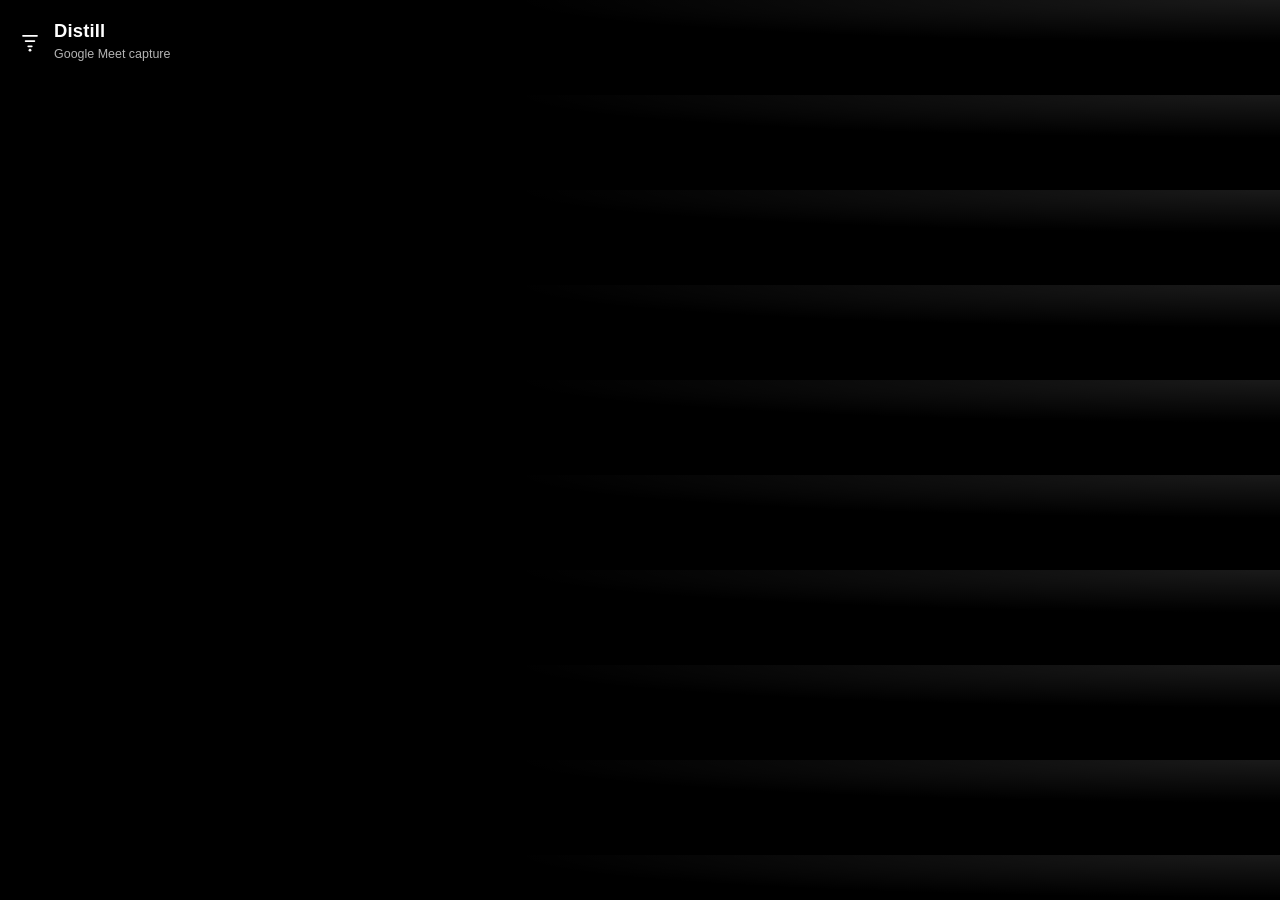
<file: extension/popup/popup.html>
<!DOCTYPE html>
<html lang="en" dir="ltr">
  <head>
    <meta charset="UTF-8" />
    <meta name="viewport" content="width=device-width, initial-scale=1" />
    <title>Distill</title>
    <link rel="stylesheet" href="popup.css" />
  </head>
  <body>
    <header class="brand-row">
      <img class="logo" src="../icons/logo.svg" alt="" width="28" height="28" />
      <div>
        <div class="brand">Distill</div>
        <div class="subtitle">Google Meet capture</div>
      </div>
    </header>

    <section id="login-panel" class="panel hidden">
      <label>
        Email
        <input id="email" type="email" autocomplete="username" dir="ltr" />
      </label>
      <label>
        Password
        <input
          id="password"
          type="password"
          autocomplete="current-password"
          dir="ltr"
        />
      </label>
      <button id="login-btn" class="primary" type="button">Sign in</button>
    </section>

    <section id="session-panel" class="panel hidden">
      <div class="row">
        <span id="user-label" class="muted" dir="ltr"></span>
        <button id="logout-btn" class="ghost" type="button">Sign out</button>
      </div>

      <div id="setup-block" class="stack">
        <label>
          Meeting title
          <input
            id="meeting-title"
            type="text"
            placeholder="Google Meet meeting"
          />
        </label>
        <button id="start-btn" class="primary" type="button">Start recording</button>
      </div>

      <div id="recording-block" class="stack hidden">
        <div class="status-card">
          <div><strong>Status</strong> <span>Recording</span></div>
          <div class="muted" id="progress-text"></div>
          <div class="muted" id="meeting-id" dir="ltr"></div>
          <div class="muted" id="streams-text"></div>
        </div>
        <button id="stop-btn" class="danger full" type="button">Stop</button>
      </div>

      <div id="done-block" class="stack hidden">
        <div class="status-card">
          <div><strong>Status</strong> <span>Finished</span></div>
          <div class="muted" id="done-progress"></div>
          <div class="muted" id="done-meeting-id" dir="ltr"></div>
        </div>
        <a
          id="open-meeting"
          class="primary link-btn"
          href="#"
          target="_blank"
          rel="noopener"
          >Open the meeting in Distill</a
        >
        <button id="new-capture-btn" class="ghost full" type="button">
          New recording
        </button>
      </div>

      <p id="hint" class="hint">
        Refresh the Meet tab, click the page, then press Start recording.
      </p>
    </section>

    <p id="error" class="error hidden"></p>
    <script src="popup.js"></script>
  </body>
</html>
</file>
<file: extension/popup/popup.css>
:root {
  --bg: #000000;
  --card: #121212;
  --line: rgba(255, 255, 255, 0.08);
  --text: #ffffff;
  --muted: #b3b3b3;
  --accent: #ffffff;
  --accent-ink: #000000;
  --accent-soft: rgba(255, 255, 255, 0.1);
  --glass: rgba(255, 255, 255, 0.045);
  --glass-line: rgba(255, 255, 255, 0.1);
  --glass-blur: blur(20px) saturate(140%);
  --danger: #ff6b6b;
  --radius: 14px;
  --radius-sm: 8px;
  font-family: -apple-system, BlinkMacSystemFont, "Segoe UI", Roboto, "Helvetica Neue", Arial, sans-serif;
}

* {
  box-sizing: border-box;
}

body {
  margin: 0;
  width: 320px;
  padding: 16px;
  background:
    radial-gradient(120% 90% at 100% 0%, var(--accent-soft), transparent 50%),
    var(--bg);
  color: var(--text);
  line-height: 1.6;
}

.brand-row {
  display: flex;
  align-items: center;
  gap: 10px;
  margin-bottom: 14px;
}

.logo {
  flex-shrink: 0;
}

.brand {
  font-size: 1.15rem;
  font-weight: 700;
  color: var(--accent);
  letter-spacing: 0.01em;
}

.subtitle {
  color: var(--muted);
  font-size: 0.78rem;
}

.panel {
  display: flex;
  flex-direction: column;
  gap: 10px;
}

.hidden {
  display: none !important;
}

label {
  display: flex;
  flex-direction: column;
  gap: 4px;
  font-size: 0.78rem;
  color: var(--muted);
}

input {
  border: 1px solid var(--line);
  background: var(--card);
  color: var(--text);
  border-radius: var(--radius-sm);
  padding: 9px 11px;
  font-size: 0.9rem;
  outline: none;
}

input:focus {
  border-color: var(--accent);
  box-shadow: 0 0 0 2px var(--accent-soft);
}

button {
  border: 0;
  border-radius: var(--radius-sm);
  padding: 10px 12px;
  font-weight: 700;
  cursor: pointer;
  font-family: inherit;
}

button:disabled {
  opacity: 0.45;
  cursor: not-allowed;
}

.primary {
  background: var(--accent);
  color: var(--accent-ink);
}

.primary:hover:not(:disabled) {
  background: #e6e6e6;
}

.danger {
  background: transparent;
  color: #ffb4b4;
  border: 1px solid #5a2a2a;
}

.ghost {
  background: transparent;
  color: var(--muted);
  border: 1px solid var(--line);
  padding: 4px 10px;
  font-size: 0.75rem;
  font-weight: 500;
}

.ghost:hover {
  color: var(--accent);
  border-color: var(--accent);
}

.row {
  display: flex;
  justify-content: space-between;
  align-items: center;
  gap: 8px;
}

.actions {
  display: grid;
  grid-template-columns: 1fr 1fr;
  gap: 8px;
}

.stack {
  display: flex;
  flex-direction: column;
  gap: 10px;
}

.full {
  width: 100%;
}

.danger.full {
  background: transparent;
  color: #ffb4b4;
  border: 1px solid #5a2a2a;
}

.link-btn {
  display: block;
  text-align: center;
  text-decoration: none;
  padding: 10px 12px;
  border-radius: var(--radius-sm);
  background: var(--accent);
  color: var(--accent-ink);
  font-weight: 700;
}

.link-btn:hover {
  background: #e6e6e6;
}

.status-card {
  background: var(--card);
  border: 1px solid var(--line);
  border-radius: var(--radius);
  padding: 10px 12px;
  display: flex;
  flex-direction: column;
  gap: 4px;
  font-size: 0.85rem;
}

.status-card strong {
  color: var(--accent);
  font-weight: 600;
  margin-left: 6px;
}

.muted {
  color: var(--muted);
  font-size: 0.78rem;
  word-break: break-all;
}

.meeting-link {
  color: var(--accent);
  font-size: 0.8rem;
  margin-top: 4px;
  text-decoration: none;
}

.meeting-link:hover {
  text-decoration: underline;
}

.hint {
  margin: 0;
  color: var(--muted);
  font-size: 0.72rem;
  line-height: 1.45;
}

.error {
  margin: 10px 0 0;
  padding: 8px 10px;
  border-radius: var(--radius-sm);
  background: rgba(239, 68, 68, 0.12);
  border: 1px solid rgba(239, 68, 68, 0.35);
  color: #ffb4b4;
  font-size: 0.8rem;
}
</file>
